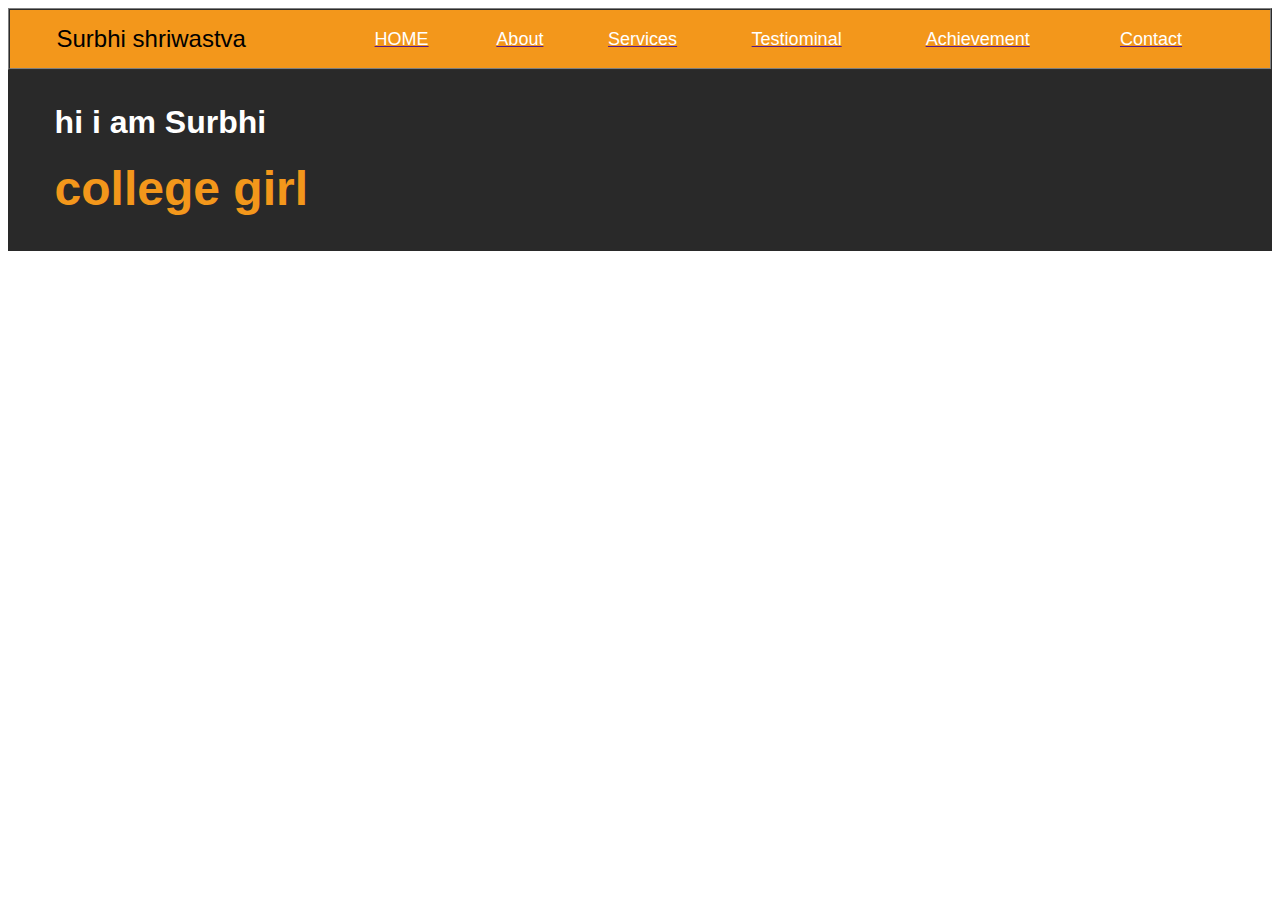
<file: project1/index.html>
<!DOCTYPE html>
<html lang="en">
<head>
    <meta charset="UTF-8">
    <meta http-equiv="X-UA-Compatible" content="IE=edge">
    <meta name="viewport" content="width=device-width, initial-scale=1.0">
    <title> Html project</title>
</head>

<body>
    <!--Header-->
    <table id="header" border="1" width="100%" cellpadding="0"
    cellspacing="0" bgcolor="#f3971b">
    <tr>
        <td>
            <table border="0"  width="95%" cellpadding="15" cellspacing="0"
            align="center">
            <tr>
                <td>
                    <font face="arial" color="#000000" size="5">
                        Surbhi shriwastva
                    </font>
                </td>
            
        
                
            
        
            <td>
                <a href=""><font face="arial" color="#ffffff" size="4"> HOME</font> </a>
            </td>
            <td>
                <a href=""><font face="arial" color="#ffffff" size="4">About</font> </a>
            </td>
            <td>
                    <a href=""><font face="arial" color="#ffffff" size="4"> Services</font> </a>
            </td>
            <td>
                        <a href=""><font face="arial" color="#ffffff" size="4"> Testiominal</font> </a>
            </td>
            <td>
                            <a href=""><font face="arial" color="#ffffff" size="4"> Achievement</font> </a>
            </td>
            <td>
                                <a href=""><font face="arial" color="#ffffff" size="4"> Contact</font> </a>
             </td>
        </tr>
        </table>
    
        </td>
    </tr>

    </table>
    <!-- End header-->

     <!-- start Home--> <table id="home" border="0" width="100%" cellpadding="0"
    cellspacing="0" bgcolor="#292929">
    <tr>
        <td>
           <table border="0"  width="95%" cellpadding="15" cellspacing="0"
            align="center">
            <tr>
                <td align="centre" valign="middle">
                    <h3>
                        <font face="arial" color="#ffffff" size="6" >
                            hi i am Surbhi
                        </font>
                    </h3>
                    <h2>
                        <font face="arial" color="#f3971b" size="7">
                            college girl

                        </font>
                        
                    </h2>  
                </td>
           </tr>
          </table>
        </td>
    </tr>

    </table>
    <!--end Home-->



    <!-- end about--> 

    <!-- start services--> 
    <!-- end services--> 

    <!--start Testionmial-->
    <!-- end Testionmial--> 

    <!--  start achivements--> 
    <!-- end achivements--> 
    
    <!-- start contact--> 
    <!-- end contact--> 

    <!-- start footer--> 
    <!-- end footer--> 


    
       

    


    
</body>
</html>
</file>
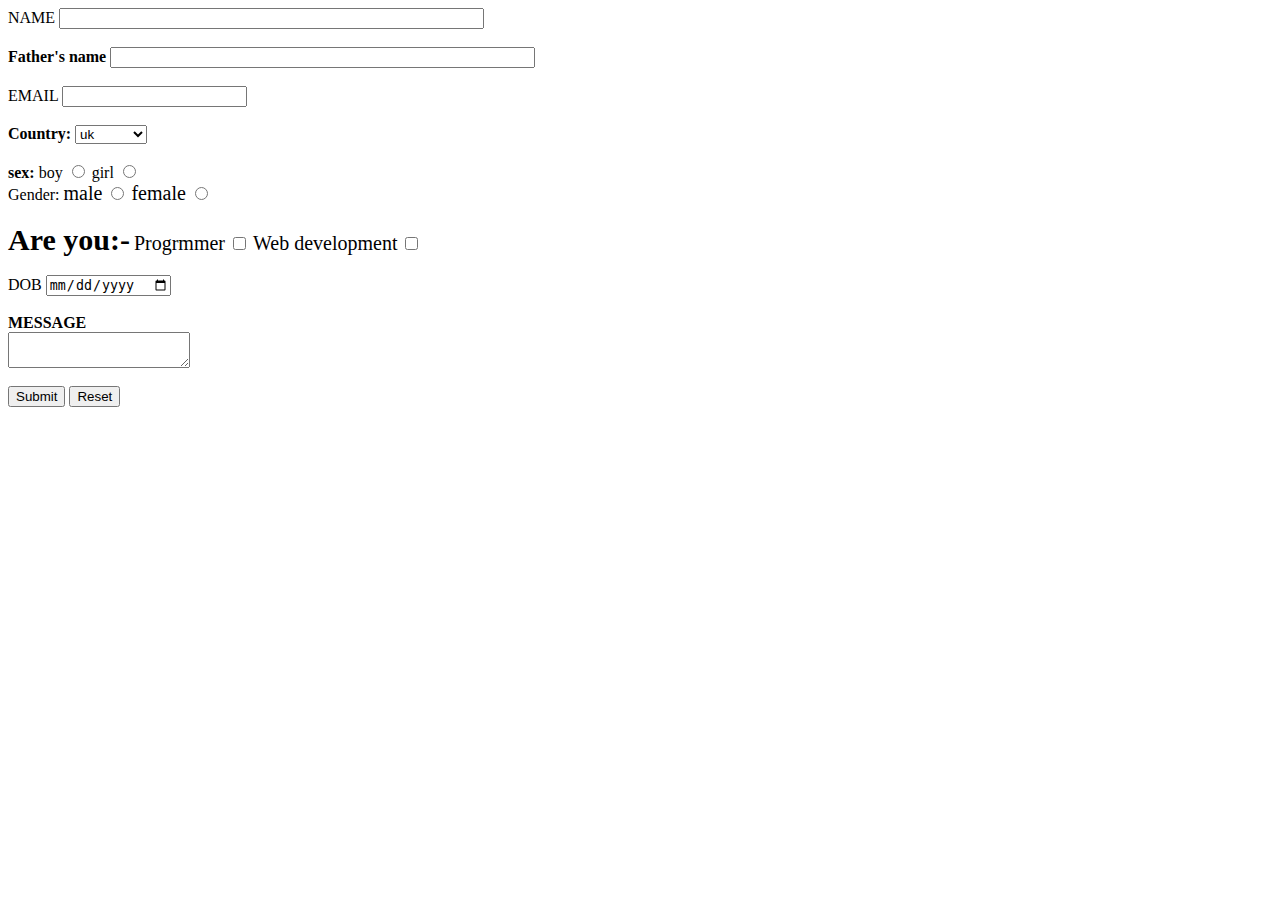
<file: demo2.html>
<html>

<head>
    <title> simple form</title>

</head>
<link <body bgcolor="green">
<form>


    NAME
    <input type="text" size="50" splaceholder="enter your name"><br> <br>

    <b> <label> Father's name</label></b>
    <input type="text" size="50"> <br> <br>

    EMAIL
    <input type="text"><br> <br>

    <b>Country:</b>
    <select>
        <option> uk</option>
        <option> us</option>
        <option> pakistan</option>
        <option>india</option>
        <option> london</option>
    </select> <br><br>
    <b>sex:</b>
    boy
    <input type="radio" name="sex" value="boy">
    girl
    <input type="radio" name="sex" value="girls"><br></b>


    <!-------------------------OR--------------------------->

    Gender:

    <label style="font-size:20px" for="male">male</label>
    <input name="gender" id="male" type="radio">

    <label style="font-size: 20px" for="female">female</label>
    <input name="gender" id="female" type="radio"><br> <br>

    <b> <label style="font-size: 30px"> Are you:-</label></b>

    <label style="font-size: 20px"> Progrmmer</label>
    <input type="checkbox" value="yes">

    <label style="font-size: 20px"> Web development</label>
    <input type="checkbox" value="programer"> <br> <br>

    DOB
    <input type="date"><br><br>

    <label><b> MESSAGE </label> </b><br>

    <textarea placeholder="enter your bio"> </textarea cols="20" row="100"> <br> <br>

            
                <input type="submit">         
     
        <input type="RESET">
    </form>
        
 
 

        

    </body>



</html>
</file>
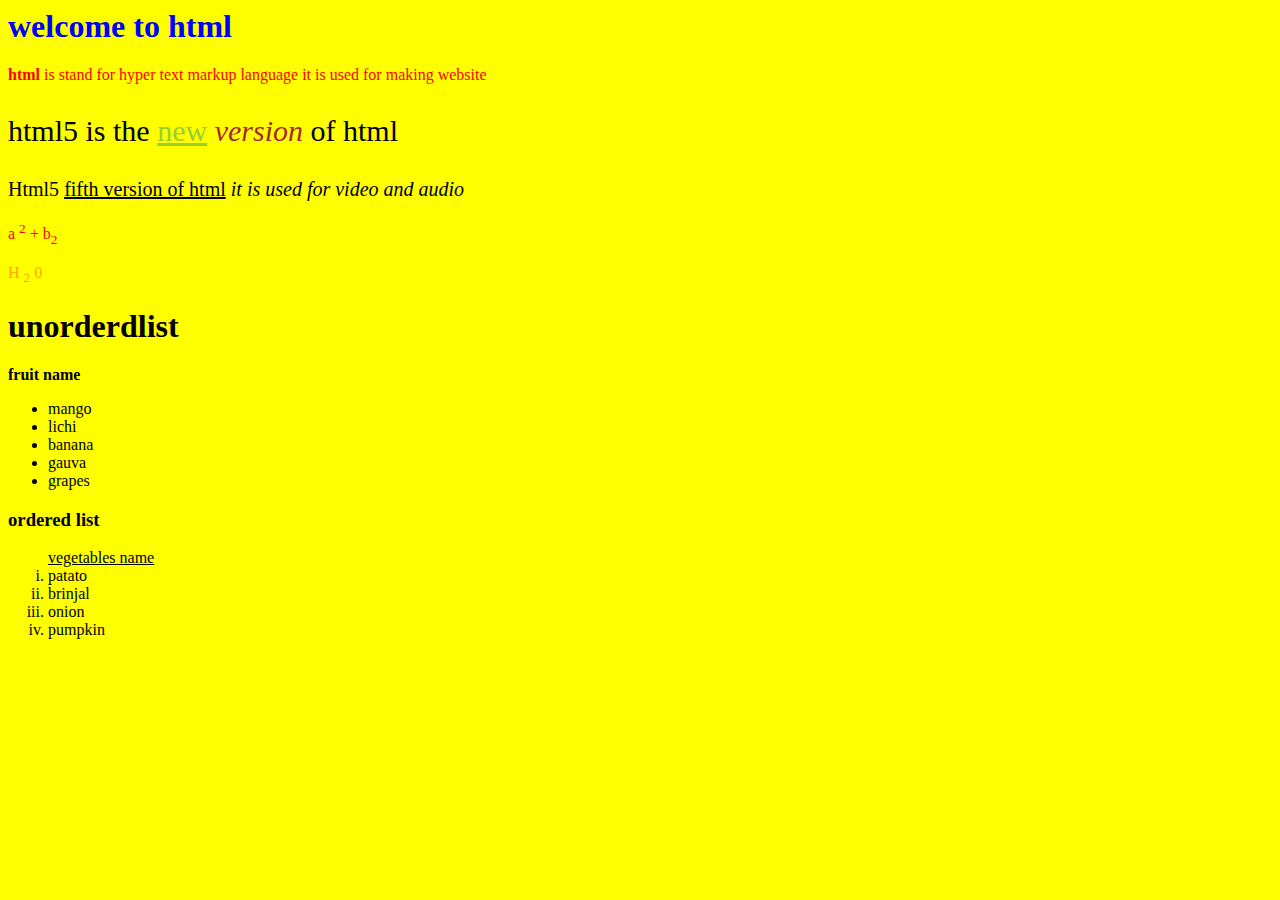
<file: demo_1.html>
<html>

<head>

    <title> simple form of html</title>

</head>


<body bgcolor="yellow">
    <h1 style="color: blue" ;>welcome to html </h1>
    <p style="color: red"> <strong>html</strong> is stand for hyper text markup language
        it is used for making website </p>

    <p style="font-size: 30px"> html5 is the <u style="color: yellowgreen"> new</u> <i style="color:brown"> version</i>
        of html</p>




    <p style="font-size: 20"> Html5 <u> fifth version of html</u> <i> it is used for video and audio</i></p>


    <p style="color: red">a <sup>2</sup> + b<sub>2</sub></p>


    <P style="color: orange"> H <sub> 2</sub> 0</P>


    <h1>unorderdlist</h1>
    <b>fruit name </b>
    <ul>
        <li> mango</li>
        <li> lichi</li>
        <li> banana</li>
        <li> gauva</li>
        <li> grapes</li>
    </ul>

    <h3> ordered list</h3>
    <ol type="i">
        <u> vegetables name</u>
        <li> patato</li>
        <li> brinjal</li>
        <li> onion</li>
        <li> pumpkin</li>
    </ol>




    <ol>

    </ol>


</body>




</html>
</file>
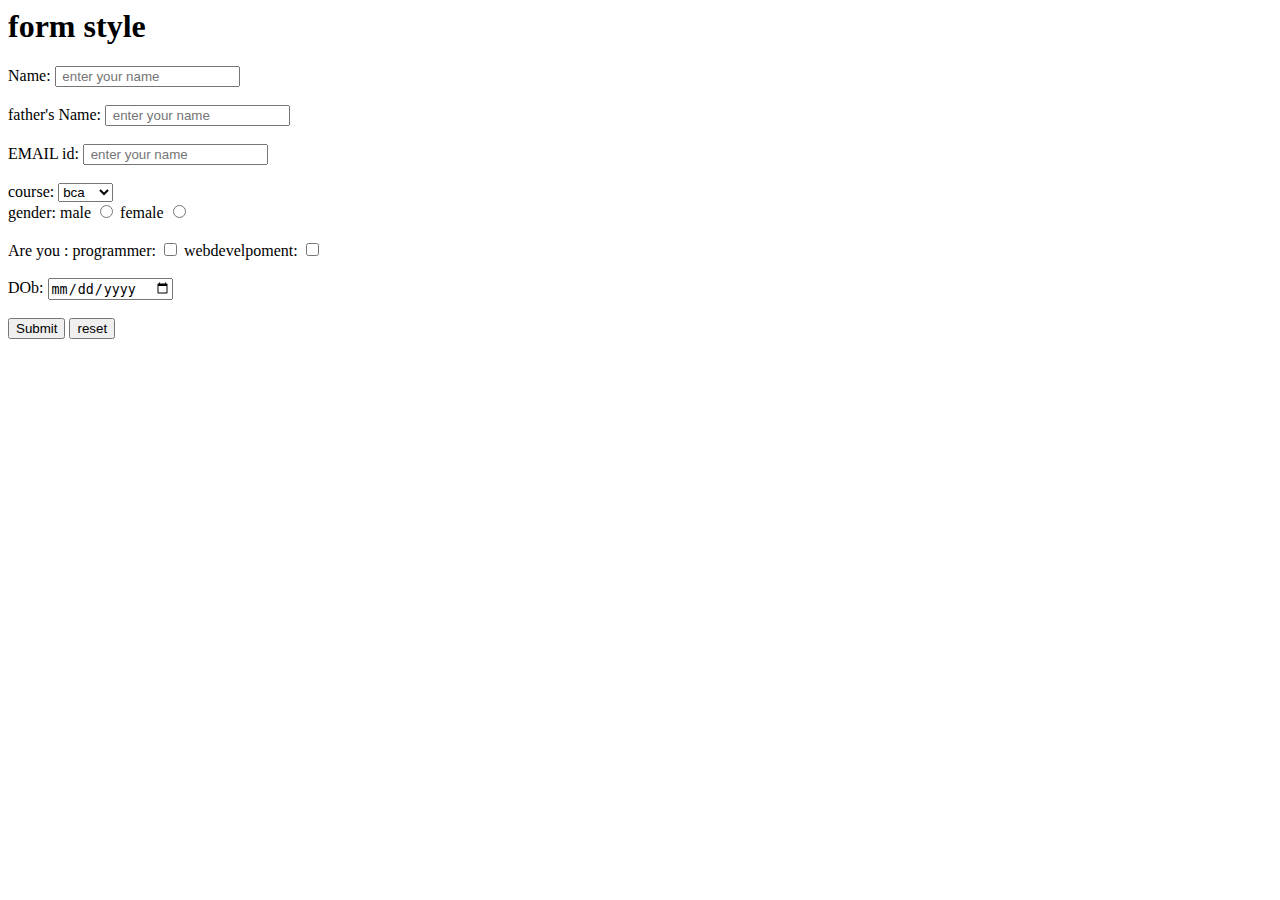
<file: form.html>
<html>

<head>
    <title> form desinging</title>
</head>

<body>
    <h1> form style</h1>
    Name:
    <input type="text" placeholder=" enter your name "> <br> <br>
    father's Name:
    <input type="text" placeholder=" enter your name "> <br> <br>
    EMAIL id:
    <input type="text" placeholder=" enter your name "> <br> <br>
    course:
    <select>
        <option> bca </option>
        <option> bba </option>
        <option> bcom </option>
        <option> bbm </option>

    </select> <br>
    gender:
    male
    <input type="radio" name="gender" value="male">
    female
    <input type="radio" name="gender" value="female"> <br> <br>
    Are you :
    programmer:
    <input type="checkbox" name="" value="programer">
    webdevelpoment:
    <input type="checkbox" name="" value="webdevelpoment"><br> <br>

    DOb:
    <input type="date"> <br> <br>
    <input type="submit">
    <input type="button" value="reset">

</body>

</html>
</file>
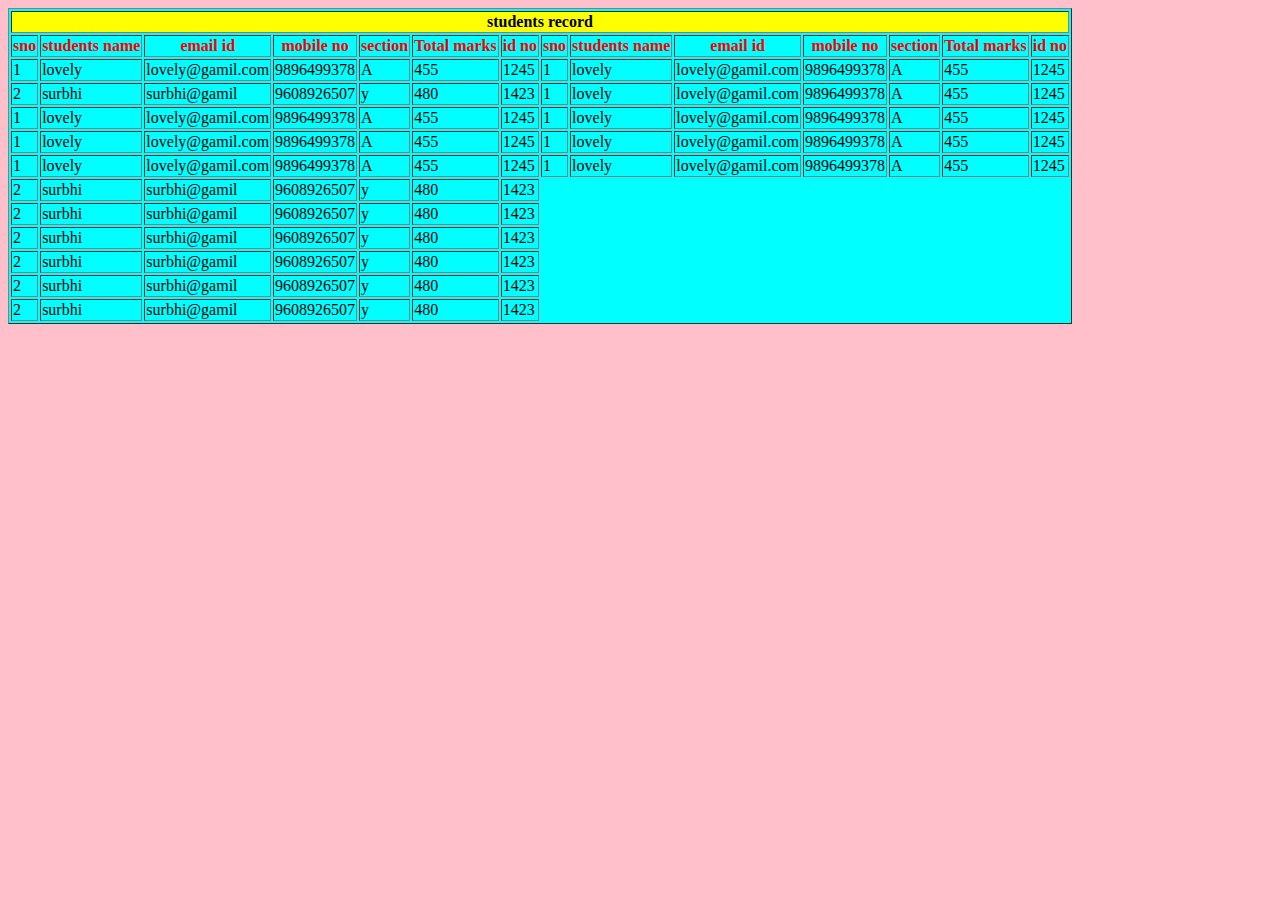
<file: table.html>
<html>
<head>
    <title> Table </title>
</head>
<body bgcolor="pink">
    <table bgcolor="cyan", border="1" >
        <tr>
        <th bgcolor="yellow" colspan="14"> students record</th>
        </tr>

<tr style="color: red">
    <th> sno</th>
    <th> students name</th>
    <th> email id</th>
    <th> mobile no</th>
    <th> section</th>
    <th> Total marks</th>
    <th> id no</th>


    <th> sno</th>
    <th> students name</th>
    <th> email id</th>
    <th> mobile no</th>
    <th> section</th>
    <th> Total marks</th>
    <th> id no</th>

    </tr>



<tr>
<td> 1</td>
<td> lovely</td>
<td> lovely@gamil.com</td>
<td> 9896499378</td>
<td> A</td>
<td> 455</td>
<td> 1245</td>


<td> 1</td>
        <td> lovely</td>
        <td> lovely@gamil.com</td>
        <td> 9896499378</td>
        <td> A</td>
        <td> 455</td>
        <td> 1245</td>
</tr>

<tr>
<td> 2</td>
<td> surbhi</td>
<td>surbhi@gamil</td>
<td> 9608926507</td>
<td> y</td>
<td> 480</td>
<td> 1423</td>


<td> 1</td>
        <td> lovely</td>
        <td> lovely@gamil.com</td>
        <td> 9896499378</td>
        <td> A</td>
        <td> 455</td>
        <td> 1245</td>
</tr>

<tr>
    <td> 1</td>
    <td> lovely</td>
    <td> lovely@gamil.com</td>
    <td> 9896499378</td>
    <td> A</td>
    <td> 455</td>
    <td> 1245</td>
    <td> 1</td>
        <td> lovely</td>
        <td> lovely@gamil.com</td>
        <td> 9896499378</td>
        <td> A</td>
        <td> 455</td>
        <td> 1245</td>
    </tr>
    <tr>
        <td> 1</td>
        <td> lovely</td>
        <td> lovely@gamil.com</td>
        <td> 9896499378</td>
        <td> A</td>
        <td> 455</td>
        <td> 1245</td>
        <td> 1</td>
        <td> lovely</td>
        <td> lovely@gamil.com</td>
        <td> 9896499378</td>
        <td> A</td>
        <td> 455</td>
        <td> 1245</td>
        </tr>

        <tr>
            <td> 1</td>
            <td> lovely</td>
            <td> lovely@gamil.com</td>
            <td> 9896499378</td>
            <td> A</td>
            <td> 455</td>
            <td> 1245</td><td> 1</td>
            <td> lovely</td>
            <td> lovely@gamil.com</td>
            <td> 9896499378</td>
            <td> A</td>
            <td> 455</td>
            <td> 1245</td>
            </tr>


            <tr>
                <td> 2</td>
                <td> surbhi</td>
                <td>surbhi@gamil</td>
                <td> 9608926507</td>
                <td> y</td>
                <td> 480</td>
                <td> 1423</td>
                </tr>

                <tr>
                    <td> 2</td>
                    <td> surbhi</td>
                    <td>surbhi@gamil</td>
                    <td> 9608926507</td>
                    <td> y</td>
                    <td> 480</td>
                    <td> 1423</td>
                    </tr>

                    
                    <tr>
                        <td> 2</td>
                        <td> surbhi</td>
                        <td>surbhi@gamil</td>
                        <td> 9608926507</td>
                        <td> y</td>
                        <td> 480</td>
                        <td> 1423</td>
                        </tr>
                        
                
                        <tr>
                            <td> 2</td>
                            <td> surbhi</td>
                            <td>surbhi@gamil</td>
                            <td> 9608926507</td>
                            <td> y</td>
                            <td> 480</td>
                            <td> 1423</td>
                            </tr>
                            

                            <tr>
                                <td> 2</td>
                                <td> surbhi</td>
                                <td>surbhi@gamil</td>
                                <td> 9608926507</td>
                                <td> y</td>
                                <td> 480</td>
                                <td> 1423</td>
                                </tr>

                                <tr>
                                    <td> 2</td>
                                    <td> surbhi</td>
                                    <td>surbhi@gamil</td>
                                    <td> 9608926507</td>
                                    <td> y</td>
                                    <td> 480</td>
                                    <td> 1423</td>
                                    </tr>
                                
                                
    </table>

</body>

</html>
</file>
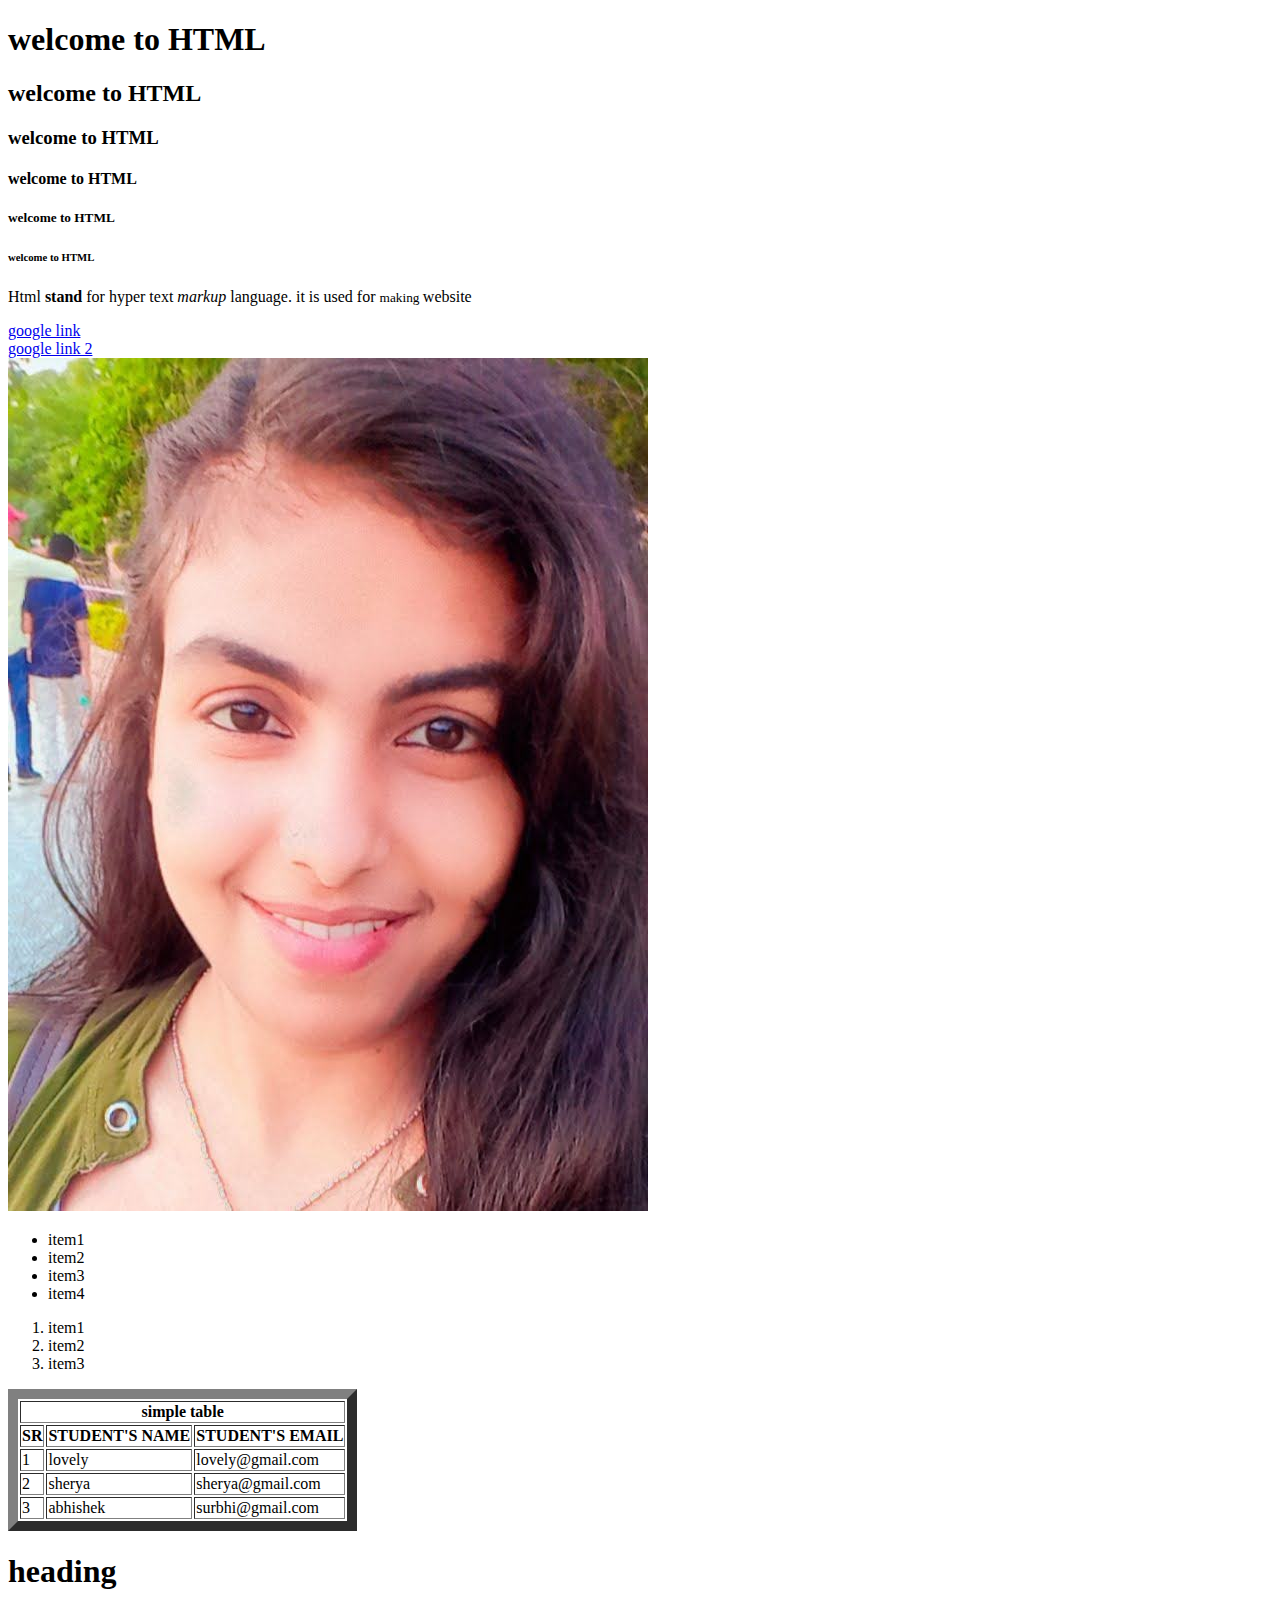
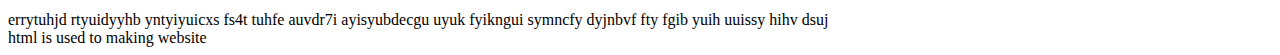
<file: test.html>
<!DOCTYPE html>

<html>

<head>
    <title>Html 5</title>

</head>

<body>

    <!--heading-->

    <h1>welcome to HTML</h1>
    <h2>welcome to HTML</h2>
    <h3>welcome to HTML</h3>
    <h4>welcome to HTML</h4>
    <h5>welcome to HTML</h5>
    <h6>welcome to HTML</h6>

    <!--paragraph-->

    <p>
        Html <strong>stand</strong> for hyper text <em>markup</em> language.
        it is used for <small>making </small> website
    </p>

    <!--link-->

    <a href="https://google.com">google link</a>


    <!--for line changing-->

    <br>
    <a href="https://google.com" target="_blanks">google link 2</a><br>


    <!--image-->
    <img src="images/1.jpg">



    <!--list-->

    <!--unorded list-->
    <ul>

        <li>item1</li>
        <li>item2</li>
        <li>item3</li>
        <li>item4</li>

    </ul>

    <!--orded list-->


    <ol>
        <li>item1</li>
        <li>item2</li>
        <li>item3</li>
    </ol>

    <!--table-->

    <table border="10px">
        <th colspan="3"> simple table</th>
        <tr>
            <th>SR</th>

            <TH> STUDENT'S NAME</TH>

            <TH>STUDENT'S EMAIL</TH>

        </tr>
        <tr>
            <td> 1</td>

            <td> lovely</td>

            <td> lovely@gmail.com</td>

        </tr>
        <tr>
            <td>2</td>
            <td> sherya</td>
            <td> sherya@gmail.com</td>

        </tr>
        <tr>
            <td> 3</td>
            <td> abhishek</td>
            <td> surbhi@gmail.com</td>
        </tr>
        </thead>
    </table>


    <div>
        <h1>heading</h1>
        errytuhjd rtyuidyyhb yntyiyuicxs fs4t tuhfe auvdr7i ayisyubdecgu uyuk fyikngui symncfy dyjnbvf fty
        fgib yuih uuissy hihv dsuj
    </div>

    <spam>
        html is used to making website
    </spam>







</body>

</html>
</file>
